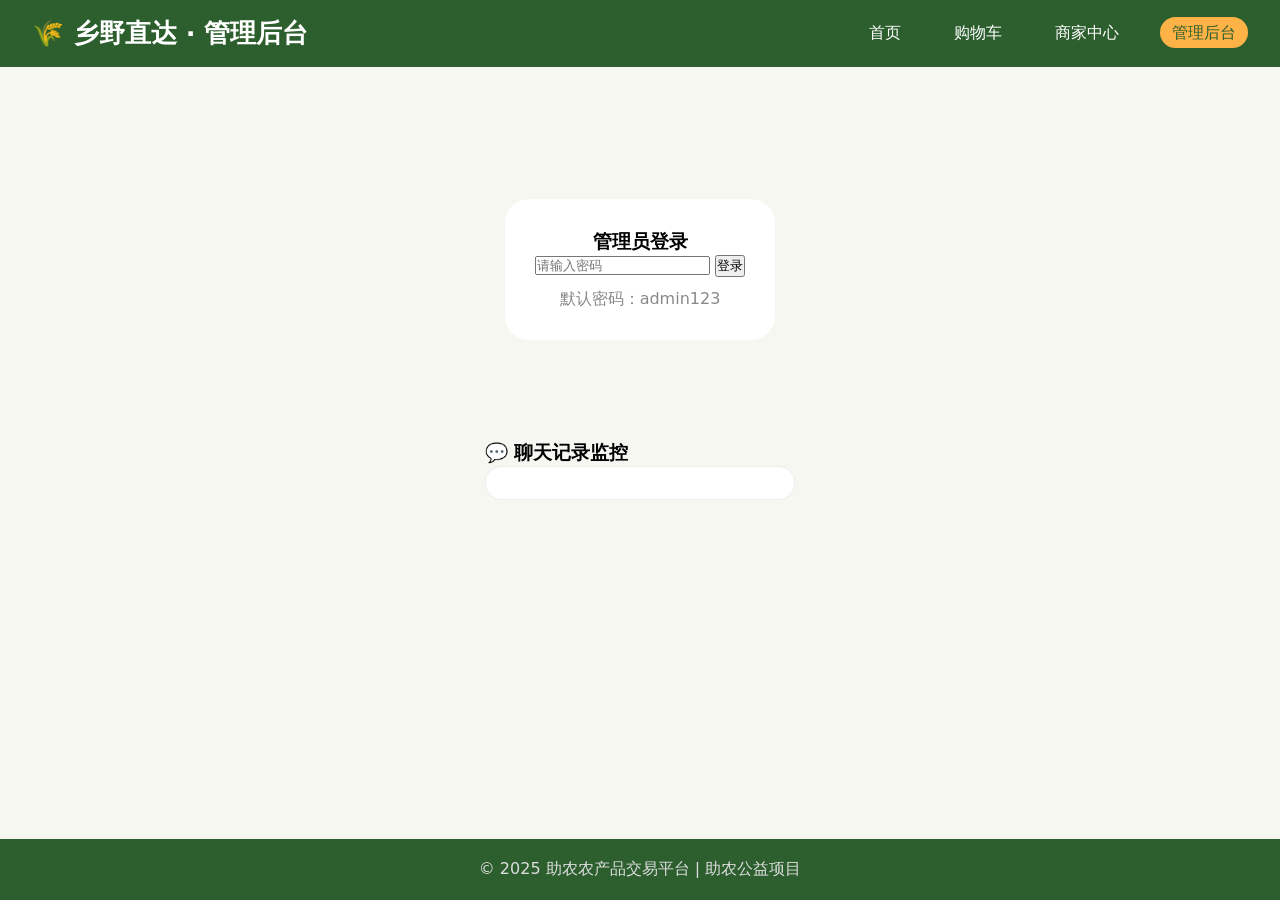
<file: admin.html>
<!DOCTYPE html>
<html lang="zh-CN">
<head>
    <meta charset="UTF-8">
    <meta name="viewport" content="width=device-width, initial-scale=1.0">
    <title>管理后台 - 助农平台</title>
    <link rel="stylesheet" href="style.css">
    <style>
        .admin-container { max-width: 1400px; margin: 20px auto; padding: 0 20px; }
        .stats { display: flex; gap: 20px; margin-bottom: 30px; flex-wrap: wrap; }
        .stat-card { background: white; border-radius: 20px; padding: 20px; flex: 1; min-width: 150px; text-align: center; box-shadow: 0 2px 8px rgba(0,0,0,0.05); }
        .stat-card h3 { color: #2c5e2e; margin-bottom: 12px; }
        .stat-card .number { font-size: 32px; font-weight: bold; color: #d35400; }
        .order-table { width: 100%; border-collapse: collapse; background: white; border-radius: 20px; overflow: hidden; }
        .order-table th, .order-table td { padding: 12px; border-bottom: 1px solid #eee; text-align: left; }
        .login-box { max-width: 400px; margin: 100px auto; background: white; padding: 30px; border-radius: 24px; text-align: center; }
        .hidden { display: none; }
        .top-product { margin-top: 20px; }
    </style>
</head>
<body>
    <header>
        <div class="logo">🌾 乡野直达 · 管理后台</div>
        <nav>
            <a href="index.html">首页</a>
            <a href="cart.html">购物车</a>
            <a href="merchant.html">商家中心</a>
            <a href="admin.html" class="active">管理后台</a>
        </nav>
    </header>
    <main>
        <div id="adminContent" class="admin-container">
            <div id="adminLoginDiv" class="login-box">
                <h3>管理员登录</h3>
                <input type="password" id="adminPwd" placeholder="请输入密码">
                <button id="adminLoginBtn">登录</button>
                <p style="margin-top: 12px; color:#888;">默认密码：admin123</p>
            </div>
            <div id="adminPanel" class="hidden">
                <div class="stats">
                    <div class="stat-card"><h3>总订单数</h3><div class="number" id="totalOrders">0</div></div>
                    <div class="stat-card"><h3>总销售额</h3><div class="number" id="totalSales">¥0</div></div>
                </div>
                <div class="stat-card top-product">
                    <h3>📈 商品销售排行</h3>
                    <div id="topProductsList"></div>
                </div>
                <div style="margin-top: 30px;">
                    <h3>📋 订单列表</h3>
                    <table class="order-table">
                        <thead><tr><th>订单号</th><th>时间</th><th>商品明细</th><th>总金额</th><th>操作</th></tr></thead>
                        <tbody id="orderList"></tbody>
                    </table>
                </div>
            </div>
        </div>
        <!-- 聊天记录管理（管理员可删除任何消息） -->
<div style="margin-top: 40px;">
    <h3>💬 聊天记录监控</h3>
    <div id="adminMessagesList" style="max-height: 500px; overflow-y: auto; background: white; border-radius: 16px; padding: 16px; border: 1px solid #eee;">
        <!-- 动态加载 -->
    </div>
</div>
    </main>
    <footer><p>© 2025 助农农产品交易平台 | 助农公益项目</p></footer>
    <script src="admin.js"></script>
</body>
</html>
</file>
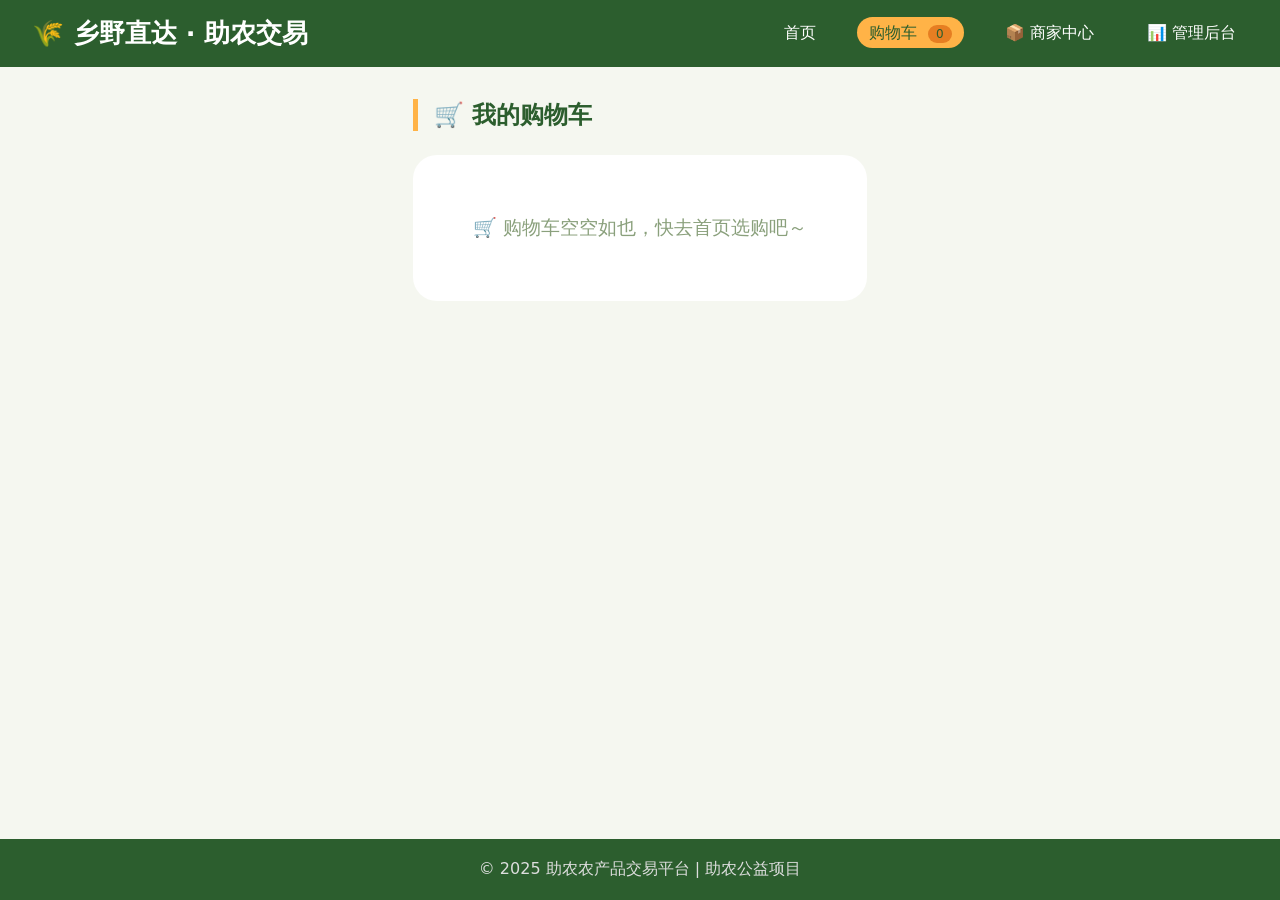
<file: cart.html>
<!DOCTYPE html>
<html lang="zh-CN">
<head>
    <meta charset="UTF-8">
    <meta name="viewport" content="width=device-width, initial-scale=1.0">
    <title>购物车 - 助农农产品交易平台</title>
    <link rel="stylesheet" href="style.css">
</head>
<body>
    <header>
        <div class="logo">🌾 乡野直达 · 助农交易</div>
            <nav>
                <a href="index.html">首页</a>
                <a href="cart.html" class="active">购物车 <span id="cartCount" class="badge">0</span></a>
                <a href="merchant.html" target="_blank">📦 商家中心</a>
                <a href="admin.html" target="_blank">📊 管理后台</a>
            </nav>
    </header>

    <main>
        <h2>🛒 我的购物车</h2>
        <div id="cartContainer">
            <!-- 动态渲染购物车列表 -->
        </div>
    </main>

    <footer>
        <p>© 2025 助农农产品交易平台 | 助农公益项目</p >
    </footer>

    <script src="script.js"></script>
    <script>
        window.addEventListener('DOMContentLoaded', () => {
            renderCart();
            updateCartBadge();
        });
    </script>
</body>
</html>
</file>
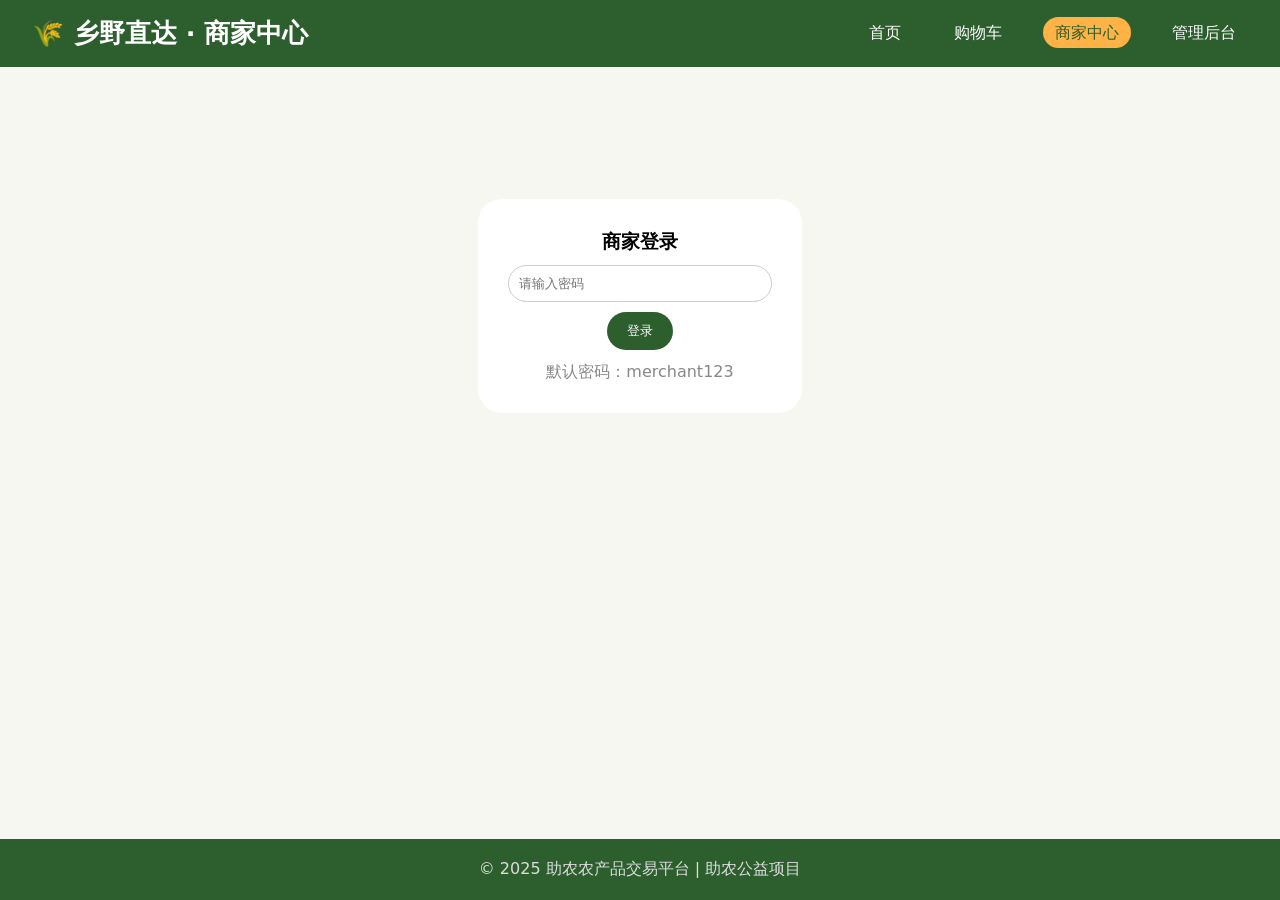
<file: merchant.html>
<!DOCTYPE html>
<html lang="zh-CN">
<head>
    <meta charset="UTF-8">
    <meta name="viewport" content="width=device-width, initial-scale=1.0">
    <title>商家中心 - 助农平台</title>
    <link rel="stylesheet" href="style.css">
    <style>
        .merchant-container { max-width: 1400px; margin: 20px auto; padding: 0 20px; }
        .section { background: white; border-radius: 20px; padding: 20px; margin-bottom: 30px; box-shadow: 0 2px 8px rgba(0,0,0,0.05); }
        .section h3 { color: #2c5e2e; margin-bottom: 20px; border-left: 4px solid #ffb347; padding-left: 12px; }
        .product-form { display: flex; gap: 12px; flex-wrap: wrap; margin-bottom: 20px; align-items: flex-end; }
        .product-form input, .product-form button { padding: 8px 12px; border-radius: 30px; border: 1px solid #ccc; }
        .product-form button { background: #2c5e2e; color: white; border: none; cursor: pointer; }
        .product-table { width: 100%; border-collapse: collapse; }
        .product-table th, .product-table td { padding: 10px; border-bottom: 1px solid #eee; text-align: left; }
        .product-table img { width: 50px; height: 50px; object-fit: cover; border-radius: 8px; }
        .edit-btn, .del-btn { padding: 4px 12px; margin: 0 4px; border-radius: 20px; cursor: pointer; border: none; }
        .edit-btn { background: #ffb347; }
        .del-btn { background: #e67e22; color: white; }
        .message-item { padding: 12px; border-bottom: 1px solid #eee; }
        .reply-area { margin-top: 8px; display: flex; gap: 8px; }
        .reply-input { flex: 1; padding: 6px; border-radius: 20px; border: 1px solid #ccc; }
        .reply-btn { background: #2c5e2e; color: white; border: none; padding: 6px 16px; border-radius: 20px; cursor: pointer; }
        .login-box { max-width: 400px; margin: 100px auto; background: white; padding: 30px; border-radius: 24px; text-align: center; }
        .login-box input { width: 100%; padding: 10px; margin: 10px 0; border-radius: 30px; border: 1px solid #ccc; }
        .login-box button { background: #2c5e2e; color: white; border: none; padding: 10px 20px; border-radius: 30px; cursor: pointer; }
        .hidden { display: none; }
    </style>
</head>
<body>
    <header>
        <div class="logo">🌾 乡野直达 · 商家中心</div>
        <nav>
            <a href="index.html">首页</a>
            <a href="cart.html">购物车</a>
            <a href="merchant.html" class="active">商家中心</a>
            <a href="admin.html">管理后台</a>
        </nav>
    </header>
    <main>
        <div id="merchantContent" class="merchant-container">
            <!-- 登录界面 -->
            <div id="loginDiv" class="login-box">
                <h3>商家登录</h3>
                <input type="password" id="merchantPwd" placeholder="请输入密码">
                <button id="merchantLoginBtn">登录</button>
                <p style="margin-top: 12px; color:#888;">默认密码：merchant123</p>
            </div>
            <!-- 管理界面（初始隐藏） -->
            <div id="adminPanel" class="hidden">
                <div class="section">
                    <h3>➕ 添加新商品</h3>
                    <div class="product-form">
                        <input type="text" id="prodName" placeholder="商品名称">
                        <input type="number" id="prodPrice" placeholder="价格" step="0.1">
                        <input type="text" id="prodOrigin" placeholder="产地">
                        <input type="text" id="prodUnit" placeholder="单位（如5斤装）">
                        <input type="text" id="prodImg" placeholder="图片URL（可选）">
                        <button id="addProductBtn">添加商品</button>
                    </div>
                </div>
                <div class="section">
                    <h3>📦 商品管理</h3>
                    <table class="product-table" id="productTable">
                        <thead><tr><th>图片</th><th>名称</th><th>价格</th><th>产地</th><th>单位</th><th>操作</th></tr></thead>
                        <tbody id="productList"></tbody>
                    </table>
                </div>
                <div class="section">
                    <h3>💬 用户消息与回复</h3>
                    <div id="messagesList"></div>
                </div>
            </div>
        </div>
    </main>
    <footer><p>© 2025 助农农产品交易平台 | 助农公益项目</p></footer>
    <script src="merchant.js"></script>
</body>
</html>
</file>
<file: style.css>
* {
    margin: 0;
    padding: 0;
    box-sizing: border-box;
    font-family: system-ui, 'Segoe UI', 'Helvetica Neue', sans-serif;
}

body {
    background: #f5f7f0;
    display: flex;
    flex-direction: column;
    min-height: 100vh;
}

/* 头部 */
header {
    background: #2c5e2e;
    color: white;
    padding: 16px 32px;
    display: flex;
    justify-content: space-between;
    align-items: center;
    flex-wrap: wrap;
    gap: 16px;
}

.logo {
    font-size: 1.6rem;
    font-weight: bold;
}

nav a {
    color: white;
    text-decoration: none;
    margin-left: 24px;
    font-weight: 500;
    padding: 6px 12px;
    border-radius: 30px;
    transition: background 0.2s;
}

nav a.active {
    background: #ffb347;
    color: #2c5e2e;
}

nav a:hover {
    background: #ffb347;
    color: #2c5e2e;
}

.badge {
    background-color: #e67e22;
    border-radius: 50px;
    padding: 2px 8px;
    font-size: 0.75rem;
    margin-left: 6px;
}

/* 主内容 */
main {
    max-width: 1200px;
    margin: 32px auto;
    padding: 0 20px;
    flex: 1;
}

h2 {
    color: #2c5e2e;
    margin-bottom: 24px;
    border-left: 5px solid #ffb347;
    padding-left: 16px;
}

/* 商品网格 */
/* .product-grid {
    display: grid;
    grid-template-columns: repeat(auto-fill, minmax(260px, 1fr));
    gap: 24px;
}

.product-card {
    background: white;
    border-radius: 24px;
    overflow: hidden;
    box-shadow: 0 4px 12px rgba(0,0,0,0.08);
    transition: transform 0.2s, box-shadow 0.2s;
    border: 1px solid #e0e8d5;
}

.product-card:hover {
    transform: translateY(-4px);
    box-shadow: 0 12px 20px rgba(0,0,0,0.1);
} */
/* 商品网格 - 横向滚动，永不串行 */
/* 商品网格 - 横向滚动 + 鼠标拖拽（隐藏滚动条） */
.product-grid {
    display: flex;
    flex-direction: row;
    flex-wrap: nowrap;
    overflow-x: auto;
    gap: 24px;
    padding-bottom: 12px;
    cursor: grab;               /* 手型提示可拖拽 */
    scrollbar-width: none;      /* Firefox 隐藏滚动条 */
}

.product-grid:active {
    cursor: grabbing;           /* 拖拽中手型 */
}

/* Chrome/Safari/Edge 隐藏滚动条 */
.product-grid::-webkit-scrollbar {
    display: none;
}

.product-card {
    flex: 0 0 280px;   /* 固定宽度，不伸缩，不换行 */
    background: white;
    border-radius: 24px;
    overflow: hidden;
    box-shadow: 0 4px 12px rgba(0,0,0,0.08);
    transition: transform 0.2s, box-shadow 0.2s;
    border: 1px solid #e0e8d5;
}

/* 其余样式保持不变 */
.product-img {
    width: 100%;
    height: 180px;
    object-fit: cover;
    background: #e9f0e3;
}

.product-info {
    padding: 16px;
}

.product-name {
    font-size: 1.2rem;
    font-weight: bold;
    color: #2c5e2e;
    margin-bottom: 6px;
}

.product-origin {
    font-size: 0.85rem;
    color: #7f8c6d;
    margin-bottom: 10px;
    display: flex;
    align-items: center;
    gap: 4px;
}

.product-price {
    font-size: 1.5rem;
    font-weight: bold;
    color: #d35400;
    margin: 12px 0;
}

.product-price small {
    font-size: 0.8rem;
    font-weight: normal;
    color: #5a6e47;
}

.add-btn {
    background: #2c5e2e;
    color: white;
    border: none;
    width: 100%;
    padding: 10px;
    border-radius: 40px;
    font-weight: bold;
    cursor: pointer;
    transition: background 0.2s;
}

.add-btn:hover {
    background: #1e451f;
}

/* 购物车表格 */
.cart-table {
    width: 100%;
    border-collapse: collapse;
    background: white;
    border-radius: 20px;
    overflow: hidden;
    box-shadow: 0 2px 8px rgba(0,0,0,0.05);
}

.cart-table th, .cart-table td {
    padding: 14px 12px;
    border-bottom: 1px solid #e2e8ce;
    text-align: left;
}

.cart-table th {
    background: #f0f5ea;
    color: #2c5e2e;
}

.qty-input {
    width: 70px;
    padding: 6px;
    border-radius: 20px;
    border: 1px solid #ccc;
    text-align: center;
}

.remove-link {
    color: #e67e22;
    cursor: pointer;
    text-decoration: underline;
    font-weight: 500;
}

.cart-summary {
    margin-top: 24px;
    text-align: right;
    font-size: 1.3rem;
    border-top: 2px solid #dee6d3;
    padding-top: 20px;
}

.checkout-btn {
    background: #ffb347;
    border: none;
    padding: 12px 32px;
    border-radius: 40px;
    font-weight: bold;
    font-size: 1rem;
    margin-top: 16px;
    cursor: pointer;
    transition: background 0.2s;
}

.checkout-btn:hover {
    background: #ff9f1a;
}

.empty-cart {
    text-align: center;
    color: #8aa07c;
    padding: 60px;
    background: white;
    border-radius: 24px;
    font-size: 1.2rem;
}

footer {
    text-align: center;
    padding: 20px;
    background: #2c5e2e;
    color: #ddd;
    margin-top: 40px;
}
/* ---------- 联系商家按钮 & 聊天窗口 ---------- */
.contact-btn {
    position: fixed;
    bottom: 30px;
    right: 30px;
    background: #2c5e2e;
    color: white;
    width: 60px;
    height: 60px;
    border-radius: 50%;
    display: flex;
    align-items: center;
    justify-content: center;
    font-size: 28px;
    cursor: pointer;
    box-shadow: 0 4px 12px rgba(0,0,0,0.2);
    z-index: 1000;
    transition: transform 0.2s;
}
.contact-btn:hover {
    transform: scale(1.05);
    background: #1e451f;
}
.chat-window {
    position: fixed;
    bottom: 100px;
    right: 30px;
    width: 320px;
    height: 450px;
    background: white;
    border-radius: 16px;
    box-shadow: 0 8px 24px rgba(0,0,0,0.2);
    display: flex;
    flex-direction: column;
    z-index: 1001;
    overflow: hidden;
    border: 1px solid #ddd;
}
.chat-window.hidden {
    display: none;
}
.chat-header {
    background: #2c5e2e;
    color: white;
    padding: 12px;
    display: flex;
    justify-content: space-between;
    font-weight: bold;
}
.chat-header button {
    background: none;
    border: none;
    color: white;
    font-size: 18px;
    cursor: pointer;
}
.chat-messages {
    flex: 1;
    padding: 12px;
    overflow-y: auto;
    background: #f9f9f9;
    display: flex;
    flex-direction: column;
    gap: 8px;
}
.message {
    max-width: 80%;
    padding: 8px 12px;
    border-radius: 18px;
    word-wrap: break-word;
}
.message.user {
    background: #2c5e2e;
    color: white;
    align-self: flex-end;
    border-bottom-right-radius: 4px;
}
.message.merchant {
    background: #e9e9e9;
    color: #333;
    align-self: flex-start;
    border-bottom-left-radius: 4px;
}
.chat-input-area {
    display: flex;
    border-top: 1px solid #ddd;
    padding: 8px;
    background: white;
}
.chat-input-area input {
    flex: 1;
    padding: 8px;
    border: 1px solid #ccc;
    border-radius: 20px;
    outline: none;
}
.chat-input-area button {
    margin-left: 8px;
    background: #ffb347;
    border: none;
    padding: 0 16px;
    border-radius: 20px;
    cursor: pointer;
    font-weight: bold;
}
.chat-input-area button:hover {
    background: #ff9f1a;
}
</file>
